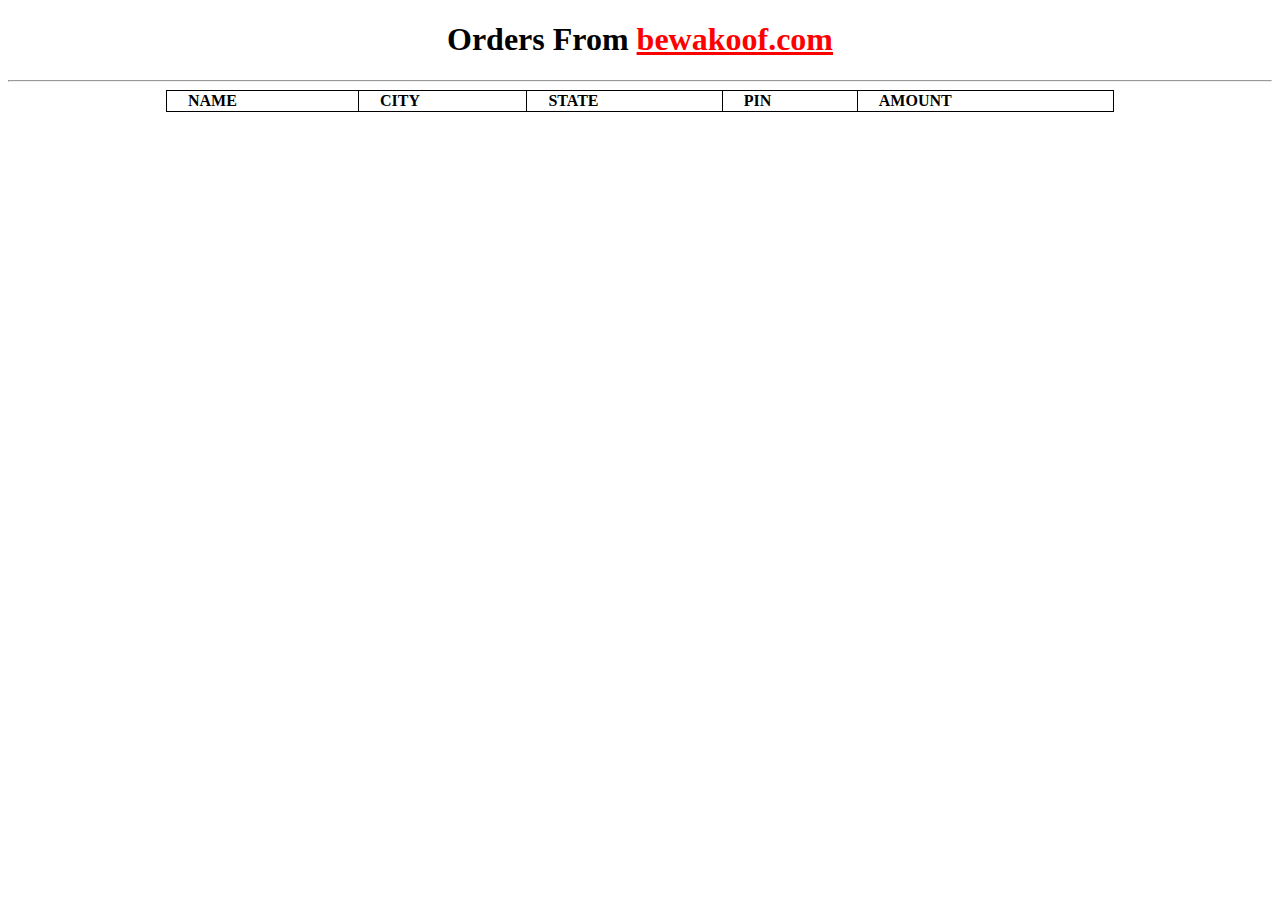
<file: bewakoof.com Clone/admin.html>
<!DOCTYPE html>
<html lang="en">
<head>
    <meta charset="UTF-8">
    <meta name="viewport" content="width=device-width, initial-scale=1.0">
    <title>Admin Side - Placed Order</title>
    <link rel="stylesheet" href="./admin.css">
</head>
<body>
    <h1 style="text-align: center;">Orders From <span style="color: red; text-decoration: underline;">bewakoof.com</span></h1>
    <hr>
    <table>
        <tr>
            <th>NAME</th>
            <th>CITY</th>
            <th>STATE</th>
            <th>PIN</th>
            <th>AMOUNT</th>
        </tr>        
    </table>
</body>
</html>

<script src="./admin.js">

</script>
</file>
<file: bewakoof.com Clone/admin.css>
table {
    border: 1px solid black;
    width: 75%;
    border-collapse: collapse;    
    margin: auto;
}

table td, table th {
    border: 1px solid black;
    text-align: left;
    padding-left: 21px;
}
</file>
